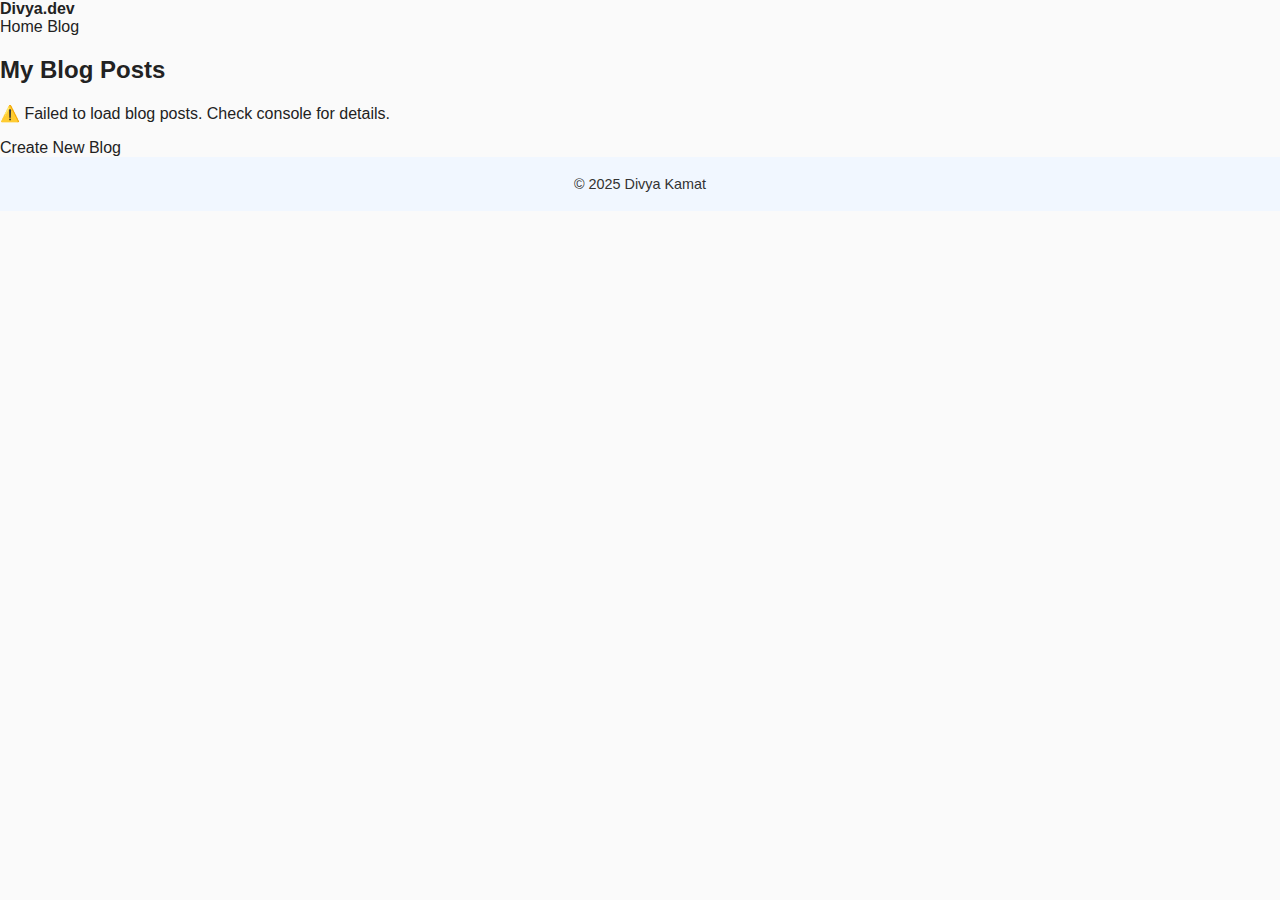
<file: blog.html>
<!DOCTYPE html>
<html lang="en">
<head>
  <meta charset="UTF-8">
  <meta name="viewport" content="width=device-width, initial-scale=1.0">
  <title>Divya.dev Blog</title>
  <link rel="stylesheet" href="styles/styles.css">
  <script defer src="blog.js"></script>
</head>
<body>
  <header>
    <nav>
      <div class="logo"><strong>Divya.dev</strong></div>
      <div>
        <a href="index.html">Home</a>
        <a href="blog.html">Blog</a>
      </div>
    </nav>
  </header>

  <main>
    <section>
      <h2>My Blog Posts</h2>
      <div id="blog-container"></div>
      <a href="new-post.html" class="button">Create New Blog</a>
    </section>
  </main>

  <footer>
    © 2025 Divya Kamat
  </footer>
</body>
</html>
</file>
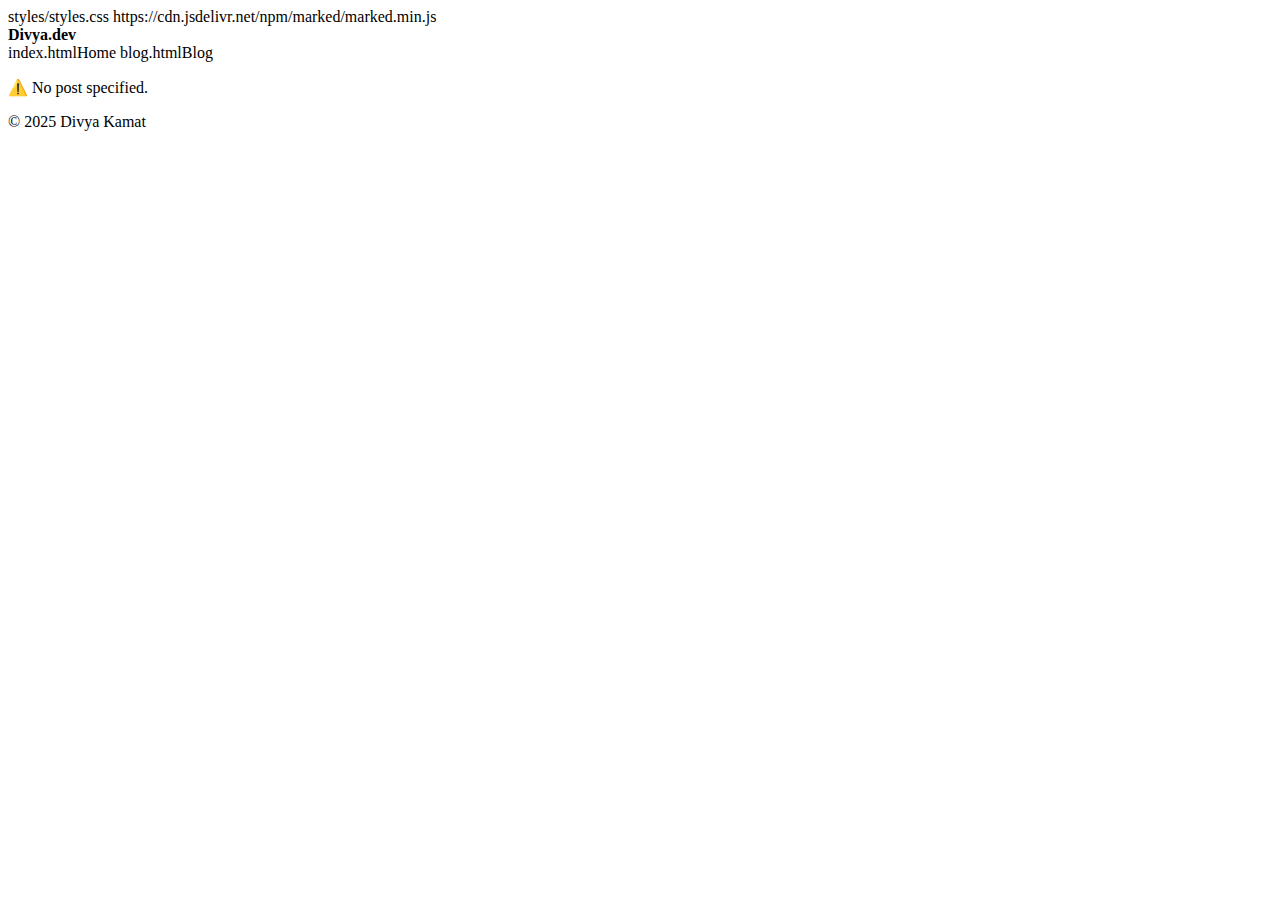
<file: view-post.html>
<!DOCTYPE html>
<html lang="en">
<head>
  <meta charset="UTF-8">
  <meta name="viewport" content="width=device-width, initial-scale=1.0">
  <title>View Post</title>
  styles/styles.css
  https://cdn.jsdelivr.net/npm/marked/marked.min.js</script>
</head>
<body>
  <header>
    <nav>
      <div class="logo"><strong>Divya.dev</strong></div>
      <div>
        index.htmlHome</a>
        blog.htmlBlog</a>
      </div>
    </nav>
  </header>

  <main>
    <section>
      <div id="post-content">Loading...</div>
    </section>
  </main>

  <footer>
    © 2025 Divya Kamat
  </footer>

  <script>
    const params = new URLSearchParams(window.location.search);
    const file = params.get("file");

    if (file) {
      fetch(`https://raw.githubusercontent.com/divya-r-kamat/divya-dev-portfolio/main/posts/${file}`)
        .then(res => {
          if (!res.ok) {
            throw new Error(`Failed to fetch post: ${res.status}`);
          }
          return res.text();
        })
        .then(text => {
          document.getElementById("post-content").innerHTML = marked.parse(text);
        })
        .catch(err => {
          document.getElementById("post-content").innerHTML = "<p>⚠️ Failed to load post.</p>";
          console.error(err);
        });
    } else {
      document.getElementById("post-content").innerHTML = "<p>⚠️ No post specified.</p>";
    }
  </script>
</body>
</html>
</file>
<file: styles/styles.css>
/* Global Styles */
body {
  margin: 0;
  font-family: "Poppins", sans-serif;
  background-color: #fafafa;
  color: #222;
  scroll-behavior: smooth;
}

a {
  text-decoration: none;
  color: inherit;
}

/* Navbar */
.navbar {
  display: flex;
  justify-content: space-between;
  align-items: center;
  padding: 1rem 3rem;
  background: #ffffff;
  box-shadow: 0 2px 8px rgba(0, 0, 0, 0.08);
  position: sticky;
  top: 0;
  z-index: 10;
}

.nav-logo {
  font-weight: 700;
  font-size: 1.5rem;
}
.accent {
  color: #0077ff;
}

.nav-links {
  list-style: none;
  display: flex;
  gap: 1.5rem;
}
.nav-links a {
  font-weight: 500;
  transition: color 0.2s;
}
.nav-links a:hover {
  color: #0077ff;
}

/* Hero Section */
.hero {
  display: flex;
  justify-content: space-between;
  align-items: center;
  padding: 5rem 10%;
  background: linear-gradient(90deg, #e8f3ff, #ffffff);
  flex-wrap: wrap;
}

.hero-text {
  max-width: 500px;
}
.hero h1 {
  font-size: 2.5rem;
  margin-bottom: 0.5rem;
}
.subtitle {
  color: #666;
  margin-bottom: 1.5rem;
}
.btn {
  background: #0077ff;
  color: white;
  padding: 0.7rem 1.4rem;
  border-radius: 8px;
  font-weight: 600;
  transition: background 0.2s;
}
.btn:hover {
  background: #005ed1;
}
.hero-img {
  width: 280px;
  border-radius: 50%;
  box-shadow: 0 4px 20px rgba(0, 0, 0, 0.15);
}

/* Section Base */
.section {
  padding: 4rem 10%;
  text-align: center;
}
.section-title {
  font-size: 2rem;
  color: #0077ff;
  margin-bottom: 1.5rem;
}
.section-text {
  font-size: 1.1rem;
  max-width: 800px;
  margin: auto;
  color: #444;
}

/* Projects */
.project-grid {
  display: grid;
  grid-template-columns: repeat(auto-fit, minmax(280px, 1fr));
  gap: 1.5rem;
  margin-top: 2rem;
}

.project-card {
  background: #fff;
  border-radius: 12px;
  padding: 1.5rem;
  text-align: left;
  box-shadow: 0 4px 12px rgba(0, 0, 0, 0.08);
  transition: transform 0.2s, box-shadow 0.2s;
}
.project-card:hover {
  transform: translateY(-4px);
  box-shadow: 0 6px 16px rgba(0, 0, 0, 0.12);
}
.project-card h3 {
  color: #0077ff;
  margin-bottom: 0.5rem;
}
.project-card a {
  color: #0077ff;
  font-weight: 600;
  font-size: 0.9rem;
}

/* Skills */
.skills-grid {
  display: grid;
  grid-template-columns: repeat(auto-fit, minmax(120px, 1fr));
  gap: 1rem;
  margin-top: 2rem;
}
.skill-card {
  background: #ffffff;
  border: 1px solid #ddd;
  border-radius: 10px;
  padding: 0.8rem;
  font-weight: 600;
  transition: background 0.2s;
}
.skill-card:hover {
  background: #e8f3ff;
}

/* Contact */
.contact-links {
  display: flex;
  justify-content: center;
  gap: 1rem;
  margin-top: 1.5rem;
  flex-wrap: wrap;
}
.btn-outline {
  border: 2px solid #0077ff;
  color: #0077ff;
  padding: 0.7rem 1.4rem;
  border-radius: 8px;
  font-weight: 600;
  transition: all 0.2s;
}
.btn-outline:hover {
  background: #0077ff;
  color: white;
}

/* Footer */
footer {
  background: #f1f7ff;
  text-align: center;
  padding: 1.2rem;
  color: #333;
  font-size: 0.9rem;
}
</file>
